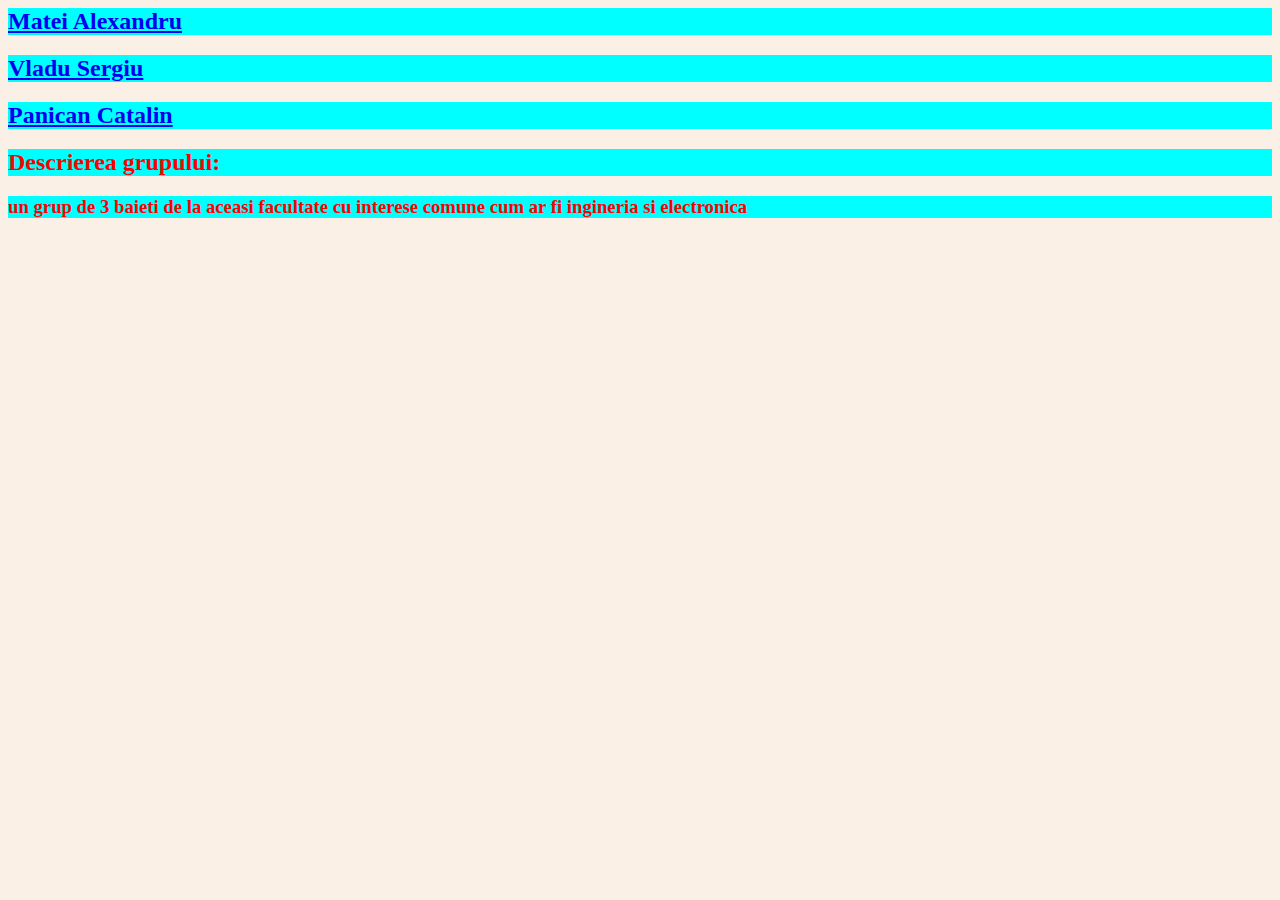
<file: CSS_lab6/index.html>
<html>
<head>
   <title> cuprins </title>
<link rel="stylesheet" href="style_index.css">
</head>
<body>

<h2> <a href="Matei Alexandru.html" > Matei Alexandru</a> </h2> 
<h2> <a href="Vladu Sergiu.html" > Vladu Sergiu</a> </h2> 
<h2> <a href="Panican Catalin.html" > Panican Catalin </a> </h2> 
<h2 class= "red-text"> Descrierea grupului: </h2>
<h3 class= "red-text"> un grup de 3 baieti de la aceasi facultate cu interese comune cum ar fi ingineria si electronica </h3>
</body>
</html>
</file>
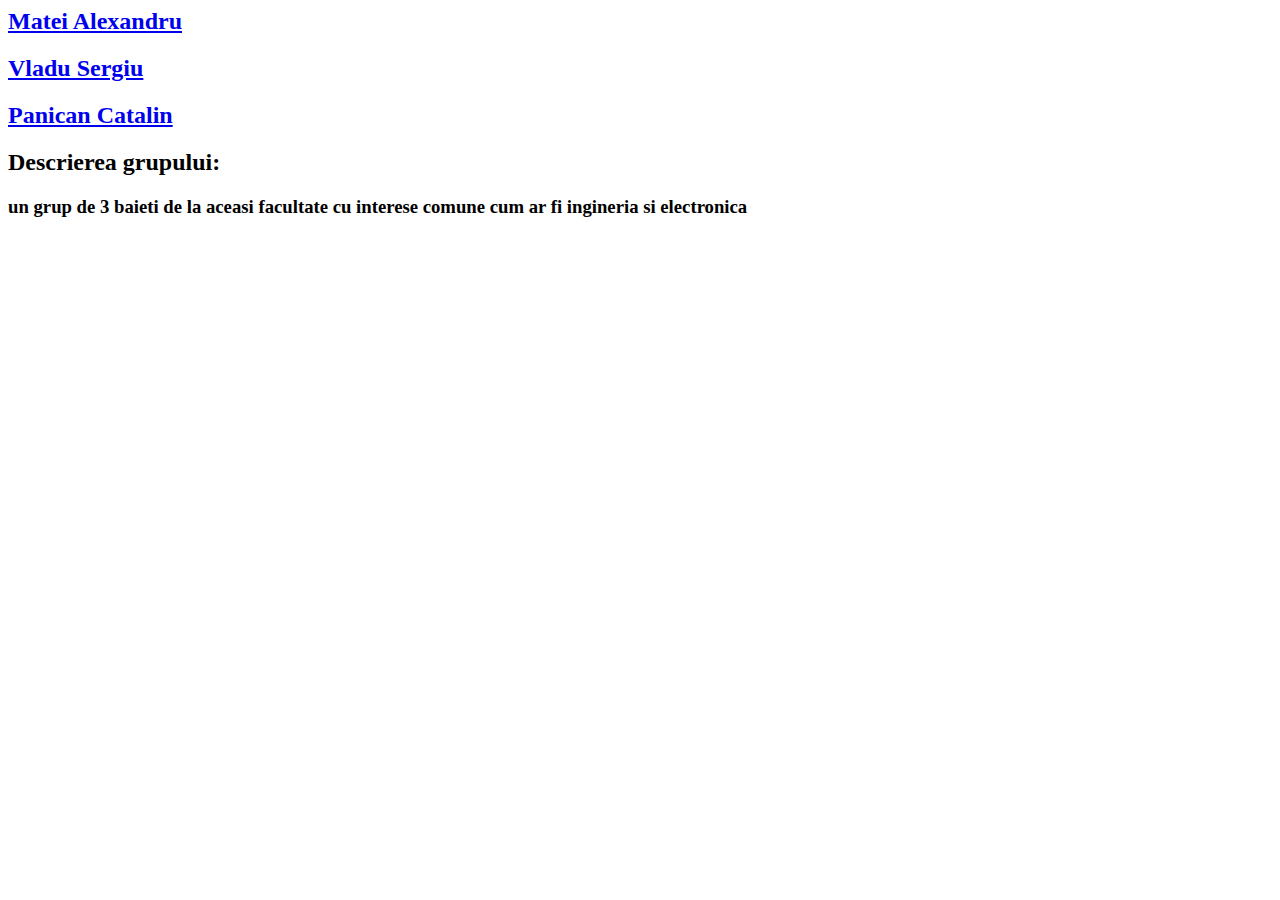
<file: HTML_lab5/ex3/index.html>
<html>
<head>
   <title> cuprins </title> 
</head>
<body>

<h2> <a href="Matei Alexandru.html" > Matei Alexandru</a> </h2> 
<h2> <a href="Vladu Sergiu.html" > Vladu Sergiu</a> </h2> 
<h2> <a href="Panican Catalin.html" > Panican Catalin </a> </h2> 
<h2> Descrierea grupului: </h2>
<h3> un grup de 3 baieti de la aceasi facultate cu interese comune cum ar fi ingineria si electronica </h3>
</body>
</html>
</file>
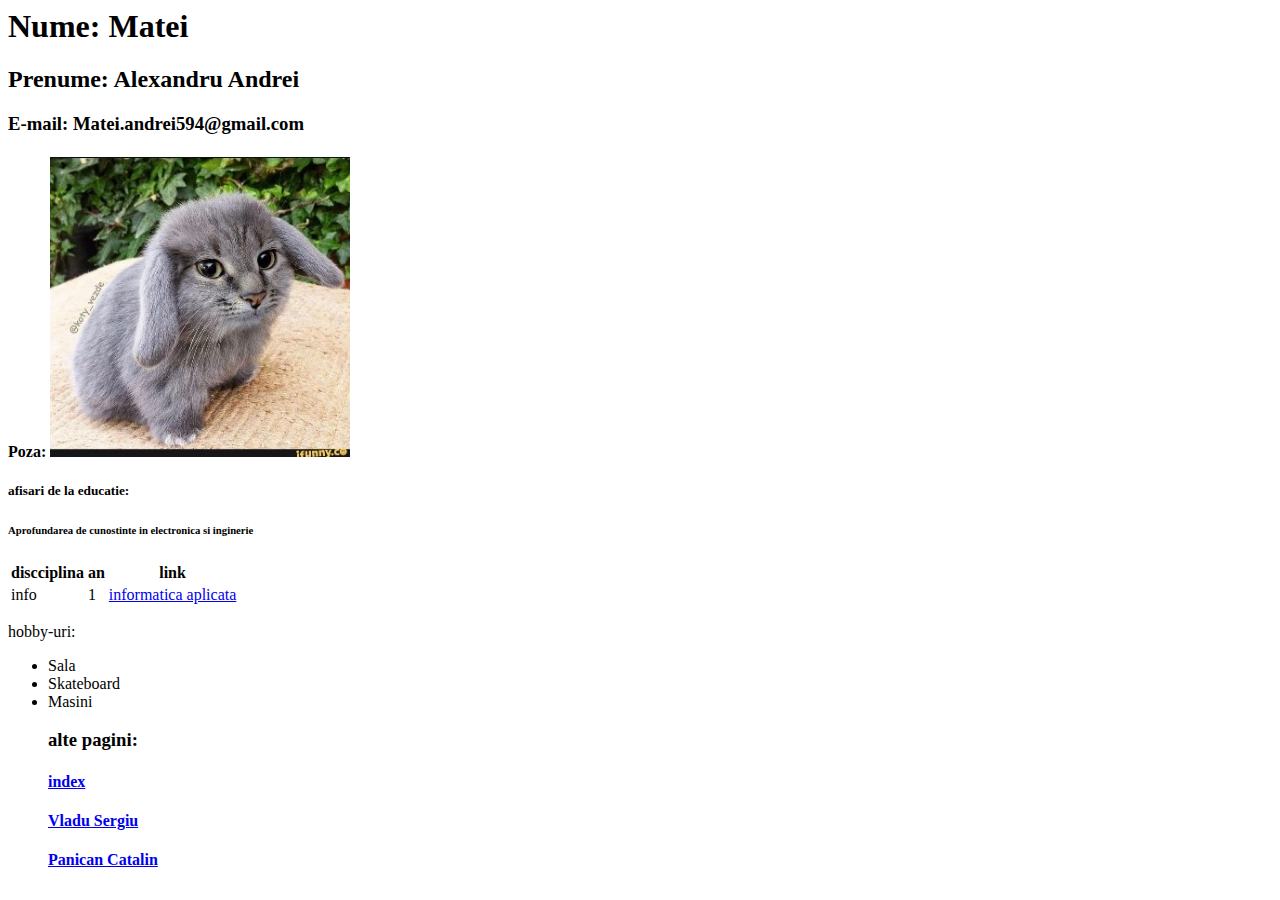
<file: CSS_lab6/Matei Alexandru.html>
<html>
<head>
	<title>Prezentare</title>

</head>

<body>
	<h1>Nume: Matei</h1>
	<h2>Prenume: Alexandru Andrei</h2>
	<h3>E-mail: Matei.andrei594@gmail.com </h3>
	<h4> Poza: <img width="300" height="300" src="cabbit.jpg">
	<h5> afisari de la educatie: </h5>
	<h6> Aprofundarea de cunostinte in electronica si inginerie</h6>

</body>



<table>
<thead>
	<tr>
	  <th>discciplina </th>
	  <th> an </th>
	  <th> link </th>
</thead>
<tbody>
	<tr>
	  <td> info </td>
	  <td> 1 </td>
	  <td> <a href= "https://etti.utcluj.ro/files/Acasa/Site/FiseDisciplina/EaRo/06.pdf">informatica aplicata </a> </td>
	</tr>
</table>
<p> hobby-uri: </p> 
<ul>
<li>Sala</li>
<li>Skateboard</li>
<li>Masini</li>

<h3> alte pagini: </h3> 
<h4> <a href="index.html"> index</a> </h4> 
<h4> <a href="VLadu Sergiu.html" > Vladu Sergiu</a> </h4> 
<h4> <a href="Panican Catalin.html" > Panican Catalin </a> </h4> 

</html>
</file>
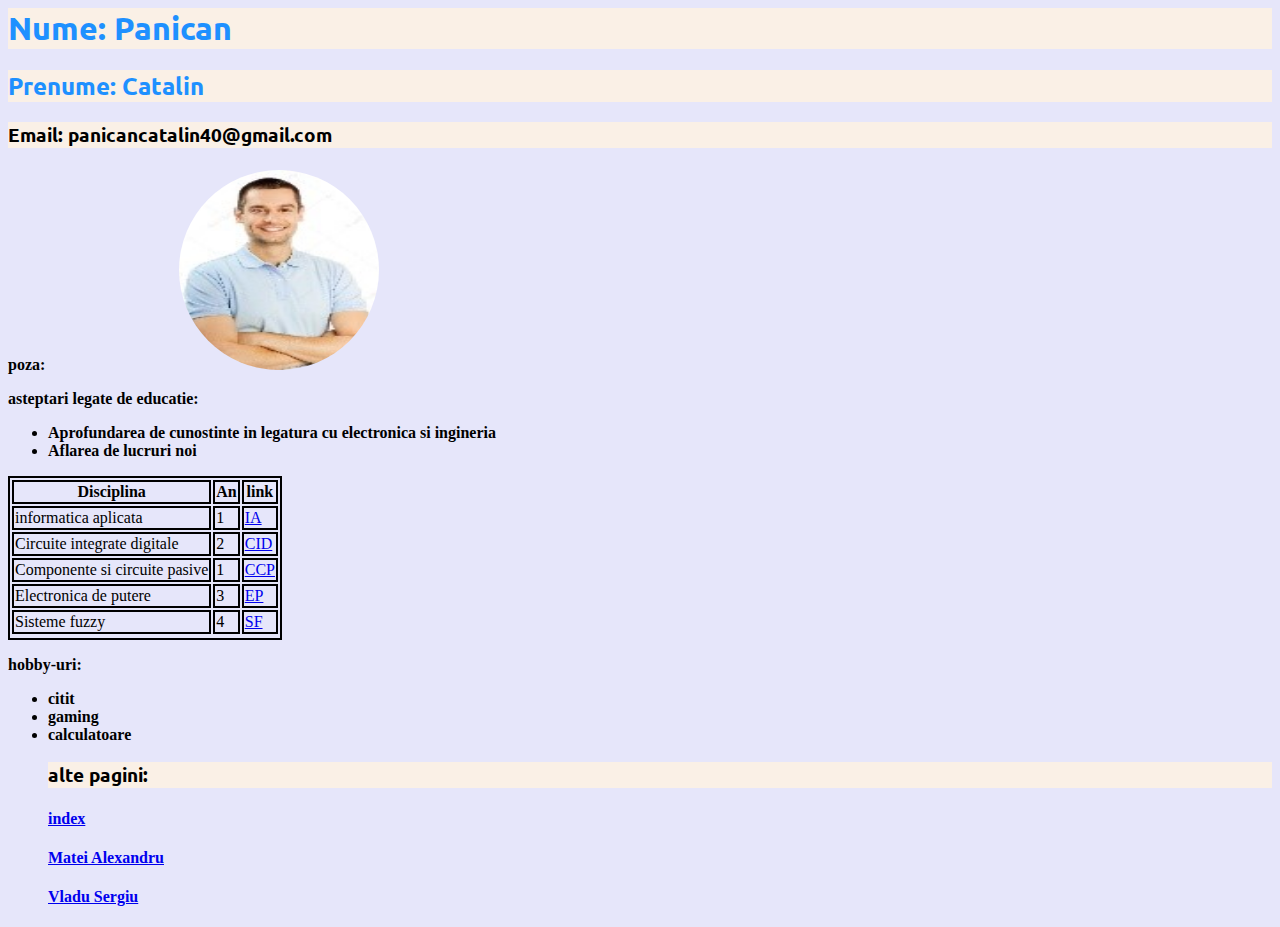
<file: CSS_lab6/Panican Catalin.html>
<html>
<head>
             <title> prezentare</title>
<link rel="stylesheet" href="style.css">   
</head>

<body>

           <h1 class="blue-text"> Nume: Panican </h1>
           <h2 class="blue-text"> Prenume: Catalin </h2>
           <h3> Email: panicancatalin40@gmail.com </h3>
           <h4> poza: <img src="poza.jpg" id="rounded-img"</h4>
           <p> asteptari legate de educatie: </p>
      <ul>
        <li> Aprofundarea de cunostinte in legatura cu electronica si ingineria</li>
        <li> Aflarea de lucruri noi</li>
</ul> </p>
<table>
<thead>
       <th> Disciplina </th>
       <th> An </th>
       <th> link </th>
</thead>

<tbody>
      <tr>
        <td> informatica aplicata </td>
        <td> 1 </td>
        <td> <a href= "https://etti.utcluj.ro/files/Acasa/Site/FiseDisciplina/EaRo/06.pdf"> IA </a>  </td>
</tr>
<tr>
        <td> Circuite integrate digitale </td>
        <td> 2 </td>
        <td> <a href= "https://etti.utcluj.ro/files/Acasa/Site/FiseDisciplina/EaRo/19.pdf"> CID </a>  </td>
</tr>
<tr>
        <td> Componente si circuite pasive </td>
        <td> 1 </td>
        <td> <a href= "https://etti.utcluj.ro/files/Acasa/Site/FiseDisciplina/EaRo/05a.pdf"> CCP </a>  </td>
</tr>
<tr>
        <td> Electronica de putere </td>
        <td> 3 </td>
        <td> <a href= "https://etti.utcluj.ro/files/Acasa/Site/FiseDisciplina/EaRo/36.pdf"> EP </a>  </td>
</tr>
<tr>
        <td> Sisteme fuzzy </td>
        <td> 4 </td>
        <td> <a href= "https://etti.utcluj.ro/files/Acasa/Site/FiseDisciplina/EaRo/36.pdf"> SF </a>  </td>
</tr>
<tr>
</table>
      <p> hobby-uri: </p>
      <ul>
        <li> citit</li>
        <li> gaming</li>
        <li> calculatoare</li>
<h3> alte pagini: </h3> 
<h4> <a href="index.html"> index</a> </h4> 
<h4> <a href="Matei Alexandru.html" > Matei Alexandru</a> </h4>  
<h4> <a href="VLadu Sergiu.html" > Vladu Sergiu</a> </h4> 
</body>

</html>
</file>
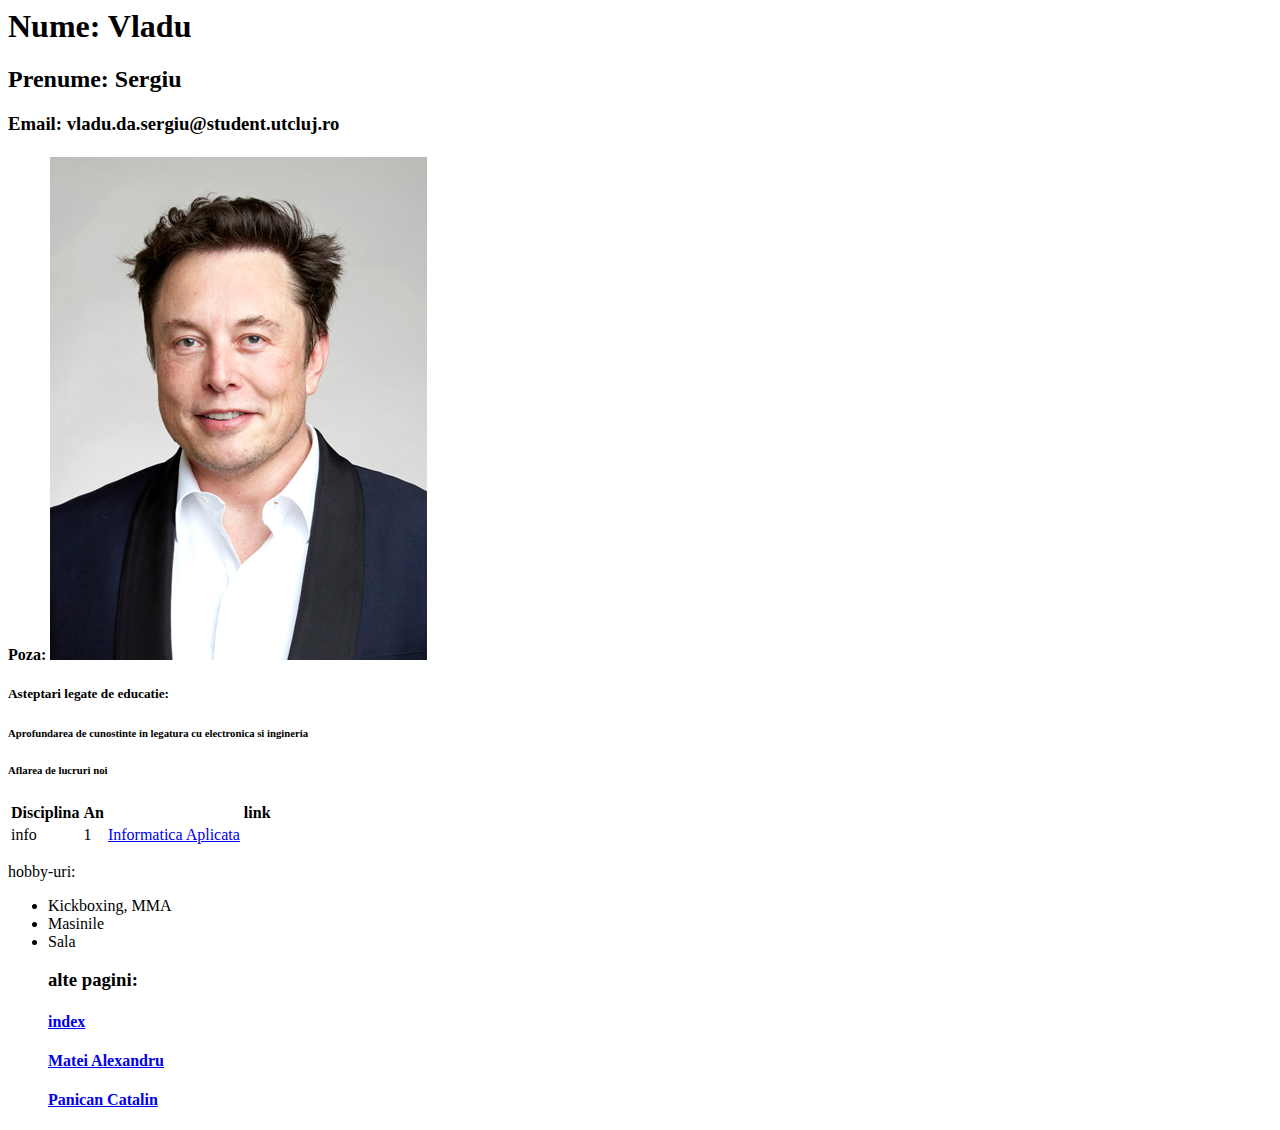
<file: CSS_lab6/Vladu Sergiu.html>
<html>
<head>
      <title> prezentare </title>

</head>

<body>
      <h1>Nume: Vladu</h1>
      <h2>Prenume: Sergiu</h2>
      <h3>Email: vladu.da.sergiu@student.utcluj.ro</h3>
      <h4>Poza: <img src="Poza.jpg.jpg"> </h4>
      <h5> Asteptari legate de educatie: </h5>
      <h6> Aprofundarea de cunostinte in legatura cu electronica si ingineria </h6>
      <h6> Aflarea de lucruri noi </h6>
<table>
<thread> 
       <th> Disciplina </th>
       <th> An <th/>
       <th> link </th>
</thread>

<tbody>
       <tr>
        <td> info </td>
        <td> 1 </td>
        <td> <a href= "https://etti.ro.utcluj.ro/files/Acasa/Site/FiseDisciplina/EaRo/06.pdf"> Informatica Aplicata </a> </td>
       </tr>
</tbody>
</table>
    <p> hobby-uri: </p>
    <ul>
      <li> Kickboxing, MMA</li>
      <li> Masinile</li>
      <li> Sala</li>
</body>

<h3> alte pagini: </h3> 
<h4> <a href="index.html"> index</a> </h4> 
<h4> <a href="Matei Alexandru.html" > Matei Alexandru</a> </h4> 
<h4> <a href="Panican Catalin.html" > Panican Catalin </a> </h4>  

</html>
</file>
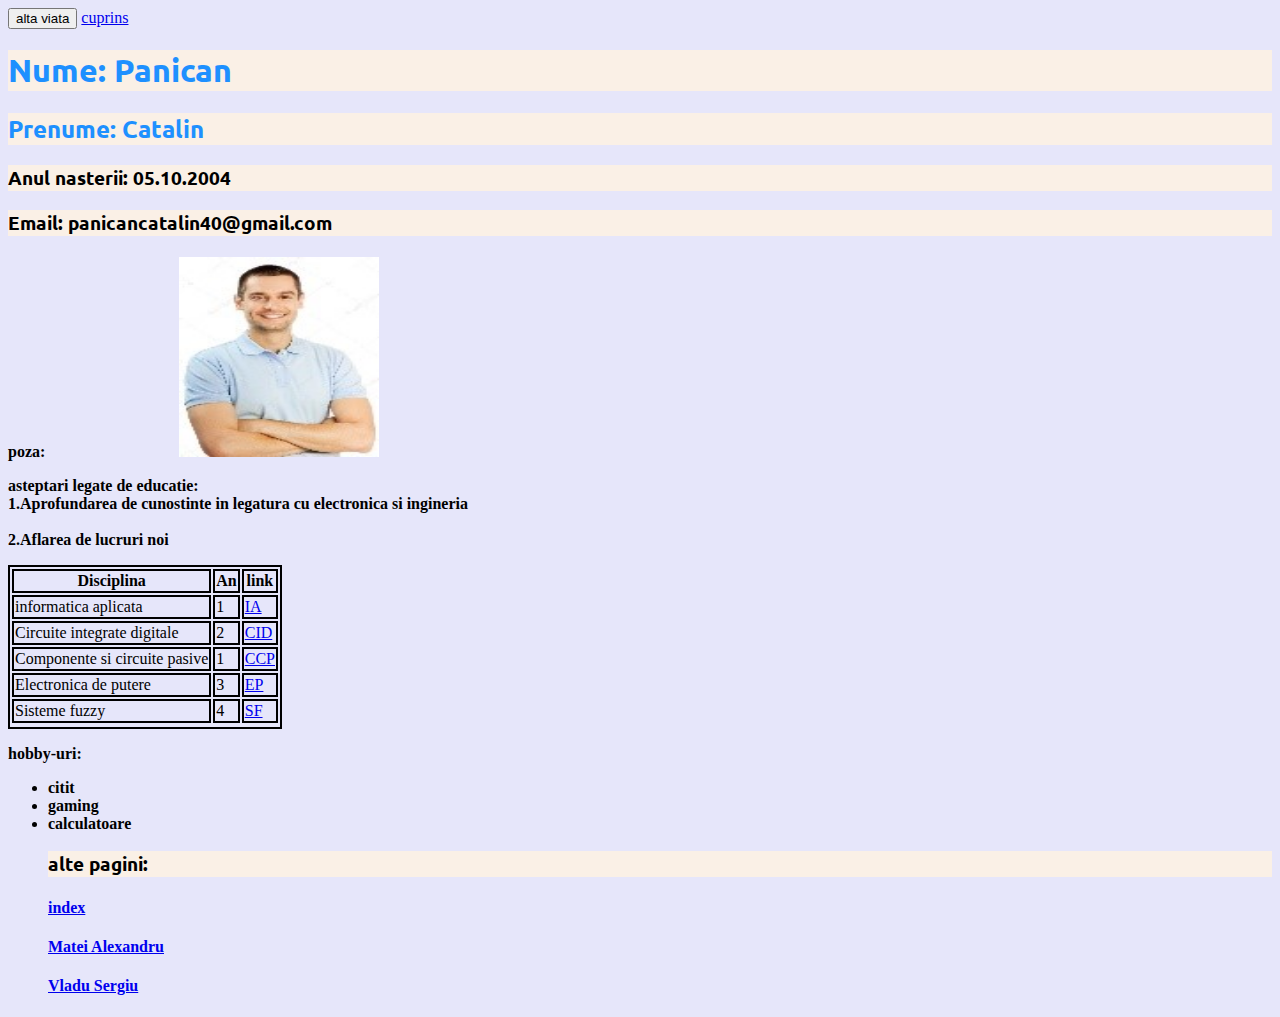
<file: java_lab7/Panican Catalin.html>
<html>
<head>
             <title> prezentare</title>
			 <script src="script.js" defer></script>
<link rel="stylesheet" href="style.css">   
</head>

<body id="body">
<button id="buton"> alta viata </button>
<a href="index.html"> cuprins </a>
           <h1 id="nume" class="blue-text"> Nume: Panican </h1>
           <h2 id="prenume" class="blue-text"> Prenume: Catalin </h2>
           <h3 id="varsta" onmouseover="on()" onmouseout="off()"> Anul nasterii: 05.10.2004 </h3>
           <h3> Email: panicancatalin40@gmail.com </h3>
           <h4> poza: <img id="poza" src="poza.jpg" id="rounded-img"</h4>
           <p id="asteptari"> asteptari legate de educatie: <br>1.Aprofundarea de cunostinte in legatura cu electronica si ingineria </br><br>2.Aflarea de lucruri noi</br></p>
<table>
<thead>
       <th> Disciplina </th>
       <th> An </th>
       <th> link </th>
</thead>

<tbody>
      <tr>
        <td> informatica aplicata </td>
        <td> 1 </td>
        <td> <a href= "https://etti.utcluj.ro/files/Acasa/Site/FiseDisciplina/EaRo/06.pdf"> IA </a>  </td>
</tr>
<tr>
        <td> Circuite integrate digitale </td>
        <td> 2 </td>
        <td> <a href= "https://etti.utcluj.ro/files/Acasa/Site/FiseDisciplina/EaRo/19.pdf"> CID </a>  </td>
</tr>
<tr>
        <td> Componente si circuite pasive </td>
        <td> 1 </td>
        <td> <a href= "https://etti.utcluj.ro/files/Acasa/Site/FiseDisciplina/EaRo/05a.pdf"> CCP </a>  </td>
</tr>
<tr>
        <td> Electronica de putere </td>
        <td> 3 </td>
        <td> <a href= "https://etti.utcluj.ro/files/Acasa/Site/FiseDisciplina/EaRo/36.pdf"> EP </a>  </td>
</tr>
<tr>
        <td> Sisteme fuzzy </td>
        <td> 4 </td>
        <td> <a href= "https://etti.utcluj.ro/files/Acasa/Site/FiseDisciplina/EaRo/36.pdf"> SF </a>  </td>
</tr>
<tr>
</table>
      <p> hobby-uri: </p>
      <ul>
        <li> citit</li>
        <li> gaming</li>
        <li> calculatoare</li>
<h3> alte pagini: </h3> 
<h4> <a href="index.html"> index</a> </h4> 
<h4> <a href="Matei Alexandru.html" > Matei Alexandru</a> </h4>  
<h4> <a href="VLadu Sergiu.html" > Vladu Sergiu</a> </h4> 
</body>

</html>
</file>
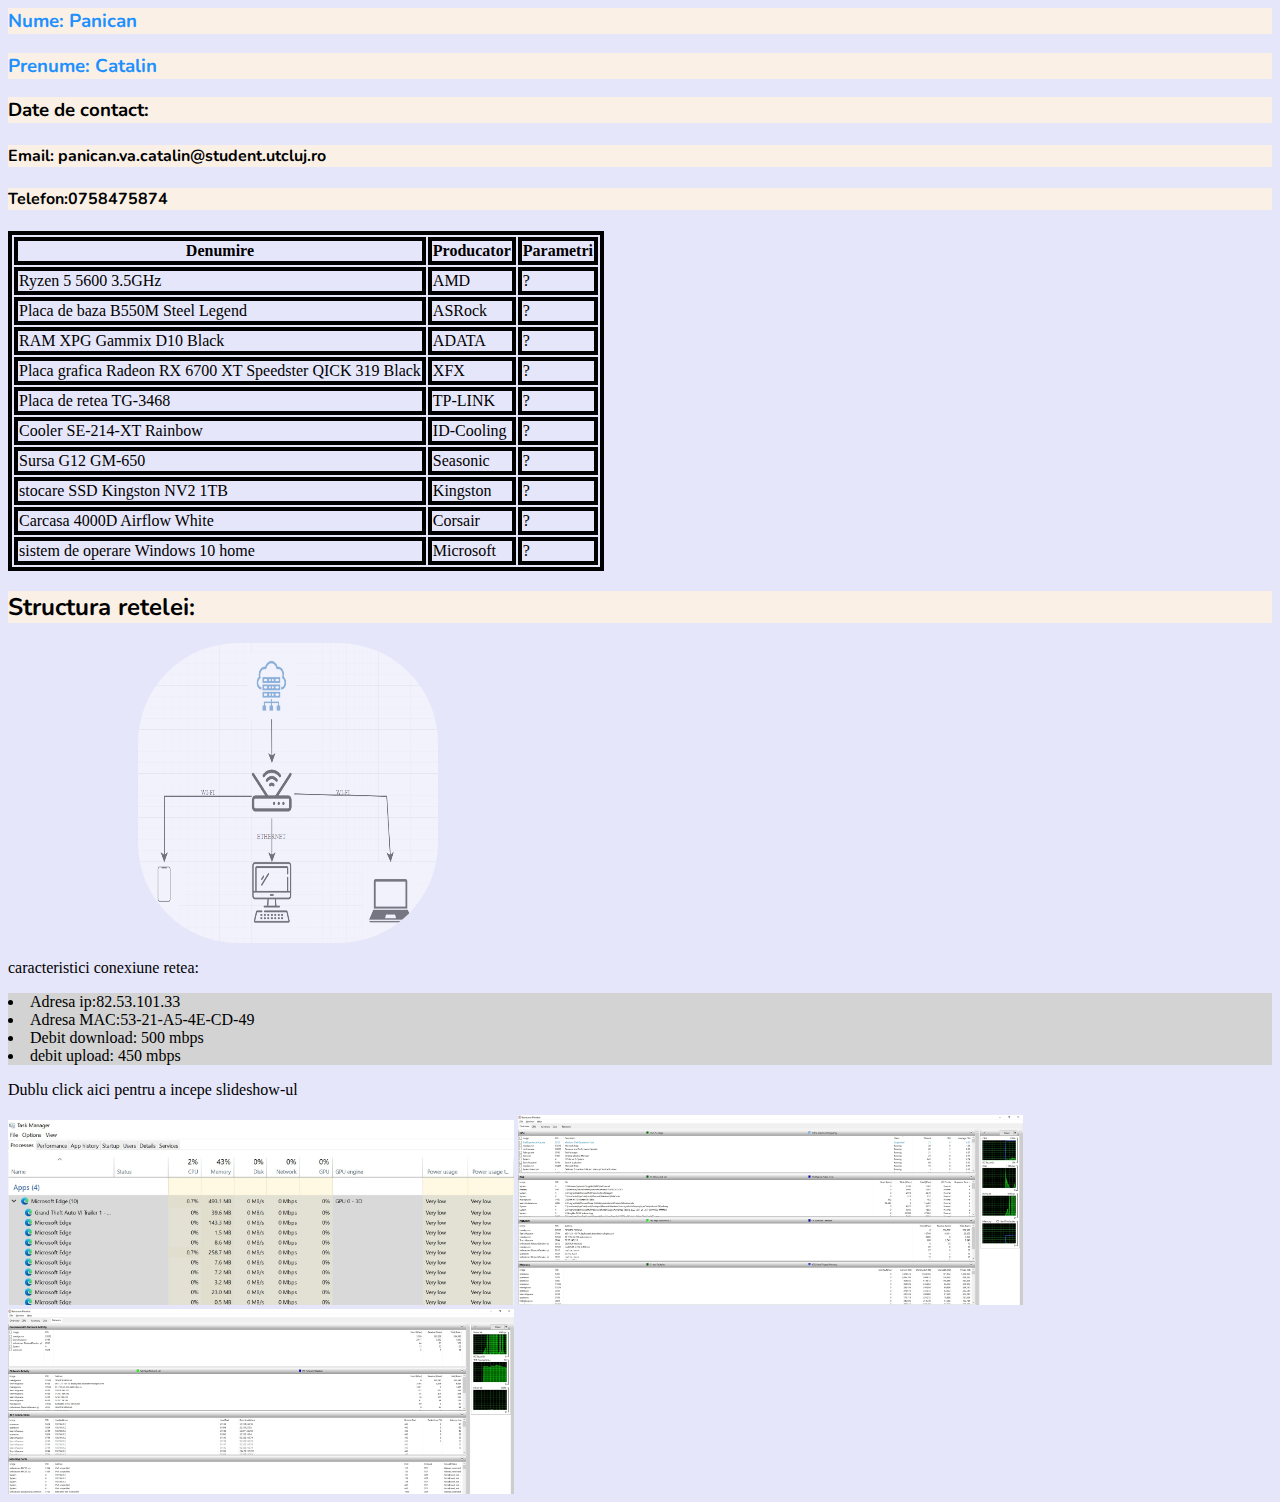
<file: unit2/Panican_Catalin_unit2.html>
<html>
<title>
    Evaluare Unit 2
</title>
<link rel="stylesheet" href="style.css"> 
<script src="script.js"> </script>
<body>
<h3 class="blue-text">Nume: Panican </h3>
<h3 class="blue-text">Prenume: Catalin </h3>
<h3 class="black-text">Date de contact: </h3>
<h4 class="black-text">Email: panican.va.catalin@student.utcluj.ro</h4>
<h4 class="black-text">Telefon:0758475874 </h4>
<table>
<thead>
       <th> Denumire </th>
       <th> Producator </th>
       <th> Parametri </th>
</thead>
<tbody>
<tr>
        <td> Ryzen 5 5600 3.5GHz </td>
        <td> AMD </td>
        <td> ?</td>
</tr>
<tr>
        <td> Placa de baza B550M Steel Legend </td>
        <td> ASRock </td>
        <td> ? </td>
</tr>
<tr>
        <td> RAM XPG Gammix D10 Black </td>
        <td> ADATA </td>
        <td> ? </td>
</tr>
<tr>
        <td> Placa grafica Radeon RX 6700 XT Speedster QICK 319 Black </td>
        <td> XFX </td>
        <td> ? </td>
</tr>
<tr>
        <td> Placa de retea TG-3468  </td>
        <td> TP-LINK </td>
        <td> ? </td>
</tr>
<tr>
        <td> Cooler SE-214-XT Rainbow </td>
        <td> ID-Cooling </td>
        <td> ? </td>
</tr>
<tr>
        <td> Sursa G12 GM-650 </td>
        <td> Seasonic </td>
        <td> ? </td>
</tr>
<tr>
        <td> stocare SSD Kingston NV2 1TB  </td>
        <td> Kingston </td>
        <td> ? </td>
</tr>
<tr>
        <td> Carcasa 4000D Airflow White </td>
        <td> Corsair </td>
        <td> ? </td>
</tr>
<tr>
        <td> sistem de operare Windows 10 home </td>
        <td> Microsoft </td>
        <td> ? </td>
</tr>
</tbody>
</table>
<h2> Structura retelei: </h2>
<img src="retea.jpg" id="rounded-img">  
         <p>caracteristici  conexiune retea: </p>
        <li> Adresa ip:82.53.101.33 </li>
        <li> Adresa MAC:53-21-A5-4E-CD-49 </li>
		<li> Debit download: 500 mbps </li>
		<li> debit upload: 450 mbps </li>
 <p id="startSlideshowText">Dublu click aici pentru a incepe slideshow-ul</p>
<div class="slideshow-container" id="slideshow">
    <img src="resurse.jpg" alt="Image 2" style="width:40%">
    <img src="resurse2.jpg" alt="Image 2" style="width:40%">
    <img src="resurse3.jpg" alt="Image 3" style="width:40%">
  </div>
</body>
</file>
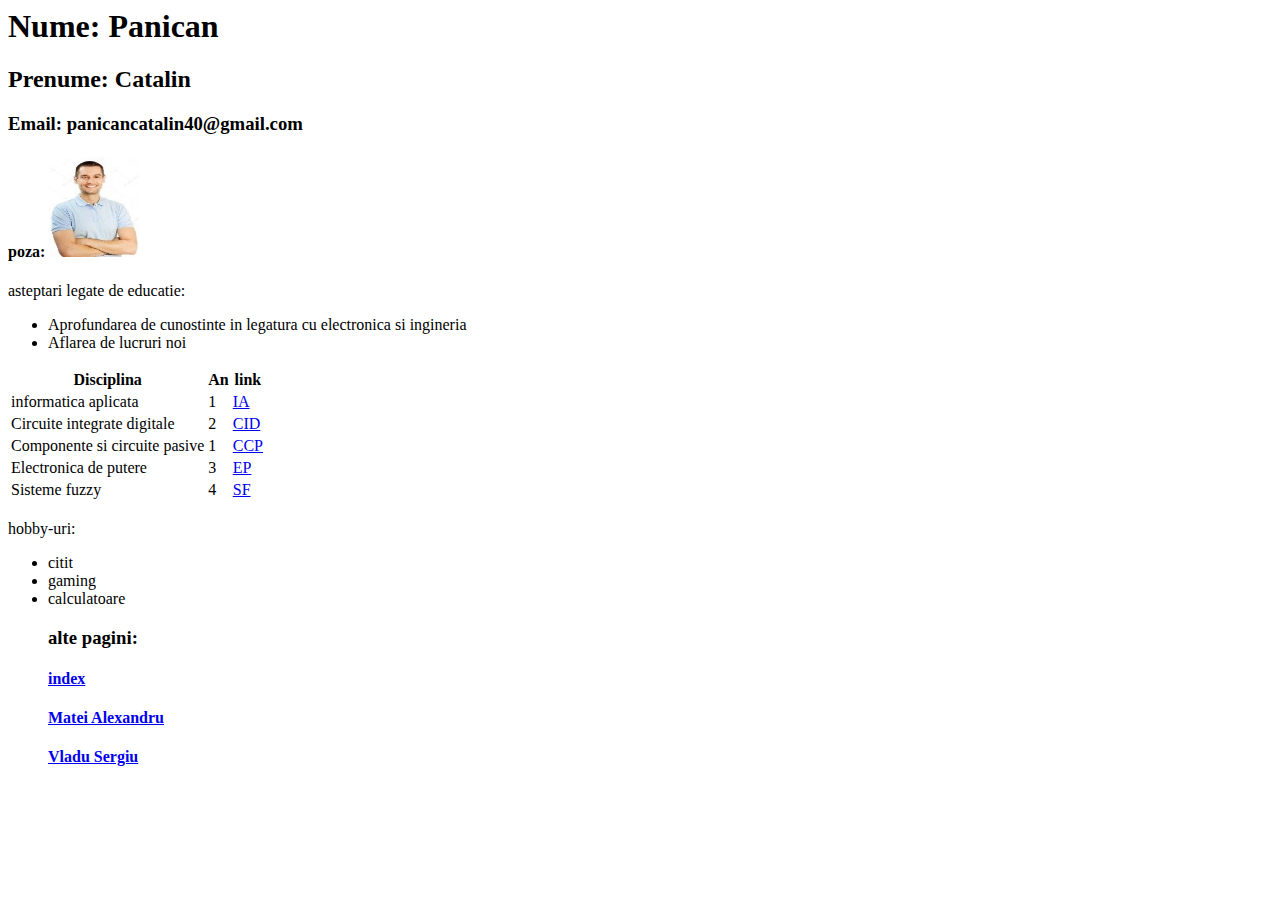
<file: HTML_lab5/ex0_1_2/doc.html>
<html>
<head>
             <title> prezentare</title>
</head>

<body>

           <h1> Nume: Panican </h1>
           <h2> Prenume: Catalin </h2>
           <h3> Email: panicancatalin40@gmail.com </h3>
           <h4> poza: <img src="poza.jpg" width="90" height="100"> </h4>
           <p> asteptari legate de educatie: </p>
      <ul>
        <li> Aprofundarea de cunostinte in legatura cu electronica si ingineria</li>
        <li> Aflarea de lucruri noi</li>
</ul> </p>
<table>
<thead>
       <th> Disciplina </th>
       <th> An </th>
       <th> link </th>
</thead>

<tbody>
      <tr>
        <td> informatica aplicata </td>
        <td> 1 </td>
        <td> <a href= "https://etti.utcluj.ro/files/Acasa/Site/FiseDisciplina/EaRo/06.pdf"> IA </a>  </td>
</tr>
<tr>
        <td> Circuite integrate digitale </td>
        <td> 2 </td>
        <td> <a href= "https://etti.utcluj.ro/files/Acasa/Site/FiseDisciplina/EaRo/19.pdf"> CID </a>  </td>
</tr>
<tr>
        <td> Componente si circuite pasive </td>
        <td> 1 </td>
        <td> <a href= "https://etti.utcluj.ro/files/Acasa/Site/FiseDisciplina/EaRo/05a.pdf"> CCP </a>  </td>
</tr>
<tr>
        <td> Electronica de putere </td>
        <td> 3 </td>
        <td> <a href= "https://etti.utcluj.ro/files/Acasa/Site/FiseDisciplina/EaRo/36.pdf"> EP </a>  </td>
</tr>
<tr>
        <td> Sisteme fuzzy </td>
        <td> 4 </td>
        <td> <a href= "https://etti.utcluj.ro/files/Acasa/Site/FiseDisciplina/EaRo/36.pdf"> SF </a>  </td>
</tr>
<tr>
</table>
      <p> hobby-uri: </p>
      <ul>
        <li> citit</li>
        <li> gaming</li>
        <li> calculatoare</li>
<h3> alte pagini: </h3> 
<h4> <a href="file:///C:/Users/catal/Downloads/HTMl5/index.html"> index</a> </h4> 
<h4> <a href="file:///C:/Users/catal/Downloads/HTMl5/Matei%20Alexandru/html.html" > Matei Alexandru</a> </h4>  
<h4> <a href="file:///C:/Users/catal/Downloads/HTMl5/Vladu%20Sergiu/doc%20(1).html" > Vladu Sergiu</a> </h4> 
</body>

</html>
</file>
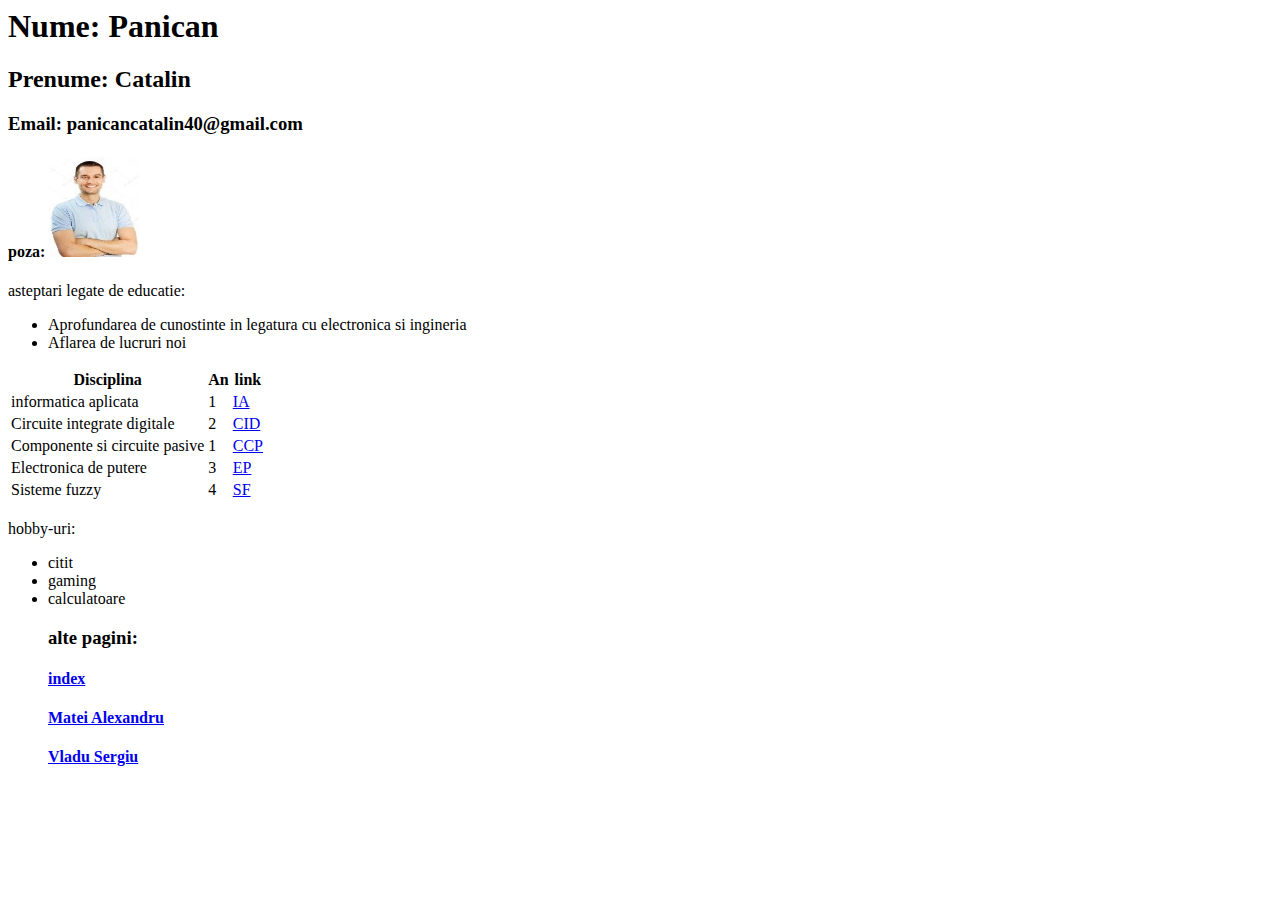
<file: HTML_lab5/ex3/Panican Catalin.html>
<html>
<head>
             <title> prezentare</title>
</head>

<body>

           <h1> Nume: Panican </h1>
           <h2> Prenume: Catalin </h2>
           <h3> Email: panicancatalin40@gmail.com </h3>
           <h4> poza: <img src="poza.jpg" width="90" height="100"> </h4>
           <p> asteptari legate de educatie: </p>
      <ul>
        <li> Aprofundarea de cunostinte in legatura cu electronica si ingineria</li>
        <li> Aflarea de lucruri noi</li>
</ul> </p>
<table>
<thead>
       <th> Disciplina </th>
       <th> An </th>
       <th> link </th>
</thead>

<tbody>
      <tr>
        <td> informatica aplicata </td>
        <td> 1 </td>
        <td> <a href= "https://etti.utcluj.ro/files/Acasa/Site/FiseDisciplina/EaRo/06.pdf"> IA </a>  </td>
</tr>
<tr>
        <td> Circuite integrate digitale </td>
        <td> 2 </td>
        <td> <a href= "https://etti.utcluj.ro/files/Acasa/Site/FiseDisciplina/EaRo/19.pdf"> CID </a>  </td>
</tr>
<tr>
        <td> Componente si circuite pasive </td>
        <td> 1 </td>
        <td> <a href= "https://etti.utcluj.ro/files/Acasa/Site/FiseDisciplina/EaRo/05a.pdf"> CCP </a>  </td>
</tr>
<tr>
        <td> Electronica de putere </td>
        <td> 3 </td>
        <td> <a href= "https://etti.utcluj.ro/files/Acasa/Site/FiseDisciplina/EaRo/36.pdf"> EP </a>  </td>
</tr>
<tr>
        <td> Sisteme fuzzy </td>
        <td> 4 </td>
        <td> <a href= "https://etti.utcluj.ro/files/Acasa/Site/FiseDisciplina/EaRo/36.pdf"> SF </a>  </td>
</tr>
<tr>
</table>
      <p> hobby-uri: </p>
      <ul>
        <li> citit</li>
        <li> gaming</li>
        <li> calculatoare</li>
<h3> alte pagini: </h3> 
<h4> <a href="index.html"> index</a> </h4> 
<h4> <a href="Matei Alexandru.html" > Matei Alexandru</a> </h4>  
<h4> <a href="VLadu Sergiu.html" > Vladu Sergiu</a> </h4> 
</body>

</html>
</file>
<file: CSS_lab6/style_index.css>
@import url('https://fonts.googleapis.com/css2?family=DM+Serif+Display&display=swap');
h1, h2, h3 {
          background-color: aqua;
          font-family: "DM Serif Display" sans-serif; 
}
.red-text {color:red;}
body {
background-color: linen;
}
</file>
<file: CSS_lab6/style.css>
@import url('https://fonts.googleapis.com/css2?family=Ubuntu&display=swap');
h1, h2, h3 {
          background-color: linen;
          font-family: "ubuntu", sans-serif;
}
img {
         width: 200px;
         height: 200px;
         margin-left: 130px;
}
table, th, td{
        border: 2px solid black
}
.blue-text {color:DodgerBlue;}
#rounded-img {border-radius: 200px;}
body {
background-color: Lavender;
}
</file>
<file: java_lab7/style.css>
@import url('https://fonts.googleapis.com/css2?family=Ubuntu&display=swap');
h1, h2, h3 {
          background-color: linen;
          font-family: "ubuntu", sans-serif;
}
img {
         width: 200px;
         height: 200px;
         margin-left: 130px;
}
table, th, td{
        border: 2px solid black
}
.blue-text {color:DodgerBlue;}
#rounded-img {border-radius: 200px;}
body {
background-color: Lavender;
}
</file>
<file: unit2/style.css>
@import url('https://fonts.googleapis.com/css2?family=Nunito&display=swap');
h2, h3, h4 {
          background-color: linen;
          font-family: 'Nunito', sans-serif;
}
h1{
          background-color: lavender;
          font-family: 'Nunito', sans-serif;
}
table, th, td{
        border: 4px solid black;
}
.blue-text {color:DodgerBlue;}
#rounded-img {border-radius: 100px;
opacity: 0.5;
         width: 300px;
         height: 300px;
         margin-left: 130px;
}
body {
background-color: Lavender;
}     
.black-text {color:black;}
li{
	background-color: lightgrey
}
</file>
